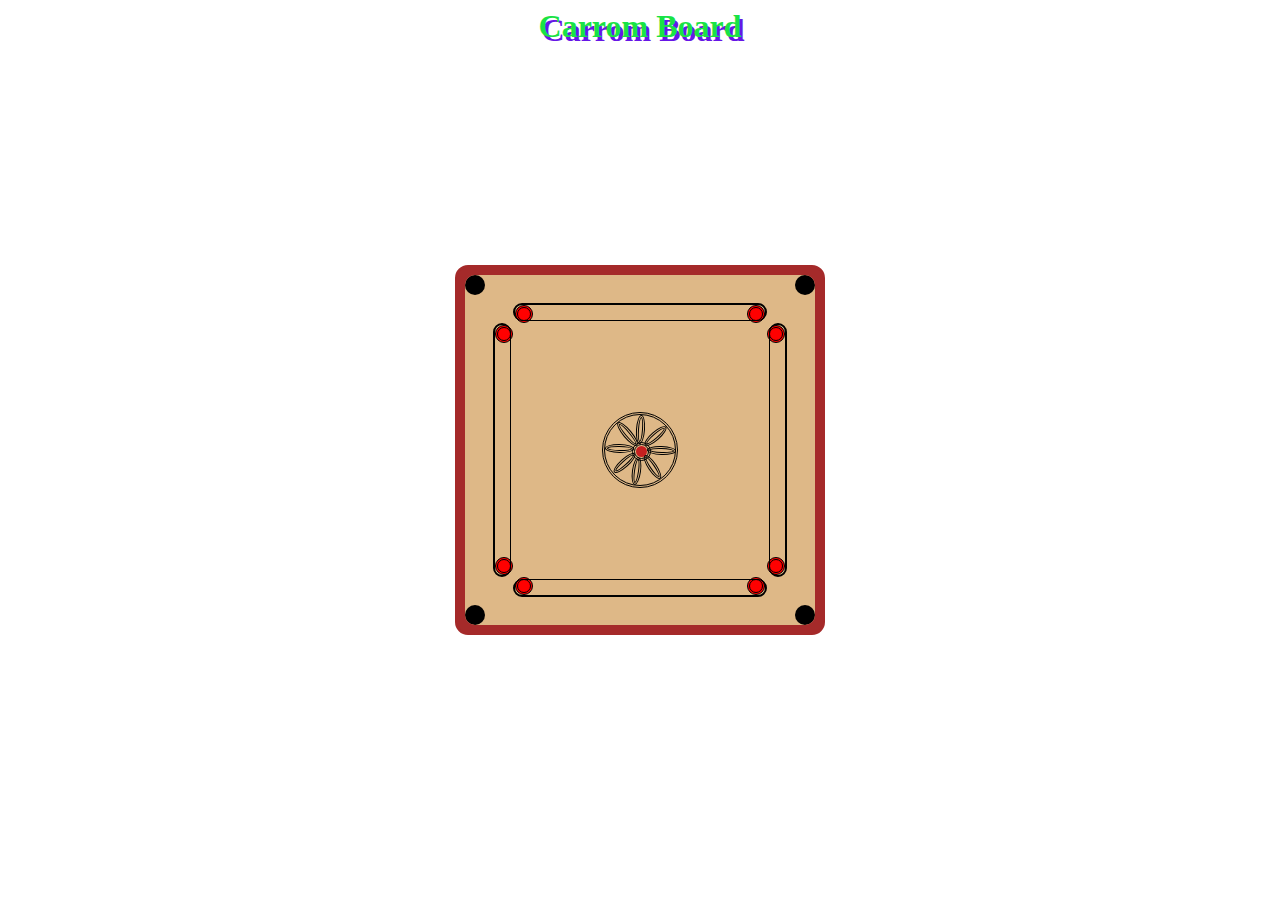
<file: carrom.html>
<html>
    <head>
        <link rel="stylesheet" href="css/carrom.css">
       <!---- <link  rel="stylesheet" integrity="sha384-0evHe/X+R7YkIZDRvuzKMRqM+OrBnVFBL6DOitfPri4tjfHxaWutUpFmBp4vmVor" crossorigin="anonymous" href="https://cdn.jsdelivr.net/npm/bootstrap@5.2.0-beta1/dist/css/bootstrap.min.css"> -->
    </head> 
    <body>

        <h1> Carrom Board</h1>

        <div class="container">
            <div class="pocket pocket-1"></div>
            <div class="pocket pocket-2"></div>
            <div class="pocket pocket-3"></div>
            <div class="pocket pocket-4"></div>

         
            <div class="striker striker-1"></div>
            <div class="striker striker-2"></div>
            <div class="striker striker-3"></div>
            <div class="striker striker-4"></div>
            <div class="striker striker-5"></div>
            <div class="striker striker-6"></div>
            <div class="striker striker-7"></div>
            <div class="striker striker-8"></div>

            <div class="base base-1"></div>
            <div class="base base-2"></div>
            <div class="base base-3"></div>
            <div class="base base-4"></div>

            <div class="design">
                <div id="center-1">
                    <div class="center point"></div>
                </div>
                <div class="points"></div>
                <div class="points-2"></div>
                <div class="points-3"></div>
                <div class="points-4"></div>
                <div class="points-5"></div>
                <div class="points-6"></div>
                <div class="points-7"></div>
                <div class="points-8"></div>
            </div>

             <div class = "corners cor1"> </div>
             <div class = "corners cor2"> </div>
             <div class = "corners cor3"> </div>
             <div class = "corners cor4"> </div>

            
             <div class = "arrow a1"></div>
           </div>
       </body>
    </html>
</file>
<file: css/carrom.css>
h1
{

 text-align: center;
 color:rgb(25, 227, 69);
 text-shadow: 3px 4px  rgb(102, 22, 230);

}
.container
{
    width: 350px ;
    height: 350px ;
    border: 10px solid brown ;
    top: 50% ;
    left: 50% ;
    transform: translate(-50%,-50%);
    position: absolute;
    background-color: burlywood;
    border-radius: 13px;
}
.pocket
{
    width:20px ;
    height: 20px ;
    background-color: black ;
    border-radius: 50%;
    position: absolute;
   
}
.pocket-1
{
    top: 0px;
    left: 0px;
}
.pocket-2
{
    top: 0px ;
    right:0px ;
}
.pocket-3
{
    bottom: 0px ;
    left:0px ;
}
.pocket-4
{
    bottom: 0px ;
    right:0px ;
}
.striker
{
    width:12px ;
    height:12px ;
    background-color:red ;
    border-radius: 50%;
    position: absolute;
    border: double;
    
}
.striker-1
{
    top: 50px ;
    right:30px ;
}
.striker-2
{
    top: 30px ;
    right:50px ;
}
.striker-3
{
    top: 30px ;
    left:50px ;
   
}
.striker-4
{
    top: 50px ;
    left:30px ;
}
.striker-5
{
    bottom: 50px ;
    left:30px ;
}
.striker-6
{
    bottom: 30px ;
    left:50px ;
}
.striker-7
{
    bottom: 30px ;
    right:50px ;
}
.striker-8
{
    bottom: 50px ;
    right:30px ;
}
.base
{
    position:absolute;
    border-radius: 15px;
}
.base
{
    border: 2px solid black;
}    

.base-1
{
    width:250px;
    height: 15px;
    top: 28px;
    left: 48px;
    border-bottom: 1.5px solid black;

}
.base-2
{
    width:15px;
    height: 250px;
    top: 48px;
    left: 28px;
    border-right: 1.5px solid black;

}
.base-3
{
    width:250px;
    height: 15px;
    bottom: 28px;
    left: 48px;
    border-top: 1.5px solid black;

}
.base-4
{
    width:15px;
    height: 250px;
    bottom: 48px;
    right: 28px;
    border-left: 1.5px solid black;

}
.design
{
    width: 70px;
    height: 70px;
    border: double;
    top: 137px;
    left: 137px;
    position: absolute;
    border-radius: 50%;
}
.center
{
    width:11px ;
    height:11px ;
    background-color:rgb(198, 32, 32) ;
    border-radius: 50%;
    position: absolute;
    
    top: 1px;
    left: 1px;
}
#center-1
{
    width:13px ;
    height:13px ;
    border-radius: 50%;
    position: absolute;
    border: double;
    top: 27px;
    left: 27px;

}
.points
{
    width: 3px;
    height: 24px;
    border-radius: 65%;
    border: double;
    transform: rotate(-40deg);
    position: absolute;
    top: 4px;
    left: 18px;
}
.points-2
{
    width: 3px;
    height: 22px;
    border-radius: 65%;
    border: double;
    transform: rotate(146deg);
    position: absolute;
    bottom: 4px;
    right: 18px;
}
.points-3
{
    width: 3px;
    height: 22px;
    border-radius: 65%;
    border: double;
    transform: rotate(48deg);
    position: absolute;
    bottom: 8px;
    left: 15px;
}
.points-4
{
    width: 3px;
    height: 22px;
    border-radius: 65%;
    border: double;
    transform: rotate(49deg);
    position: absolute;
    top: 7px;
    right: 15px;
}
.points-5
{
    width: 3px;
    height: 23px;
    border-radius: 65%;
    border: double;
    transform: rotate(4deg);
    position: absolute;
    top: 0px;
    right: 30px;
}
.points-6
{
    width: 3px;
    height: 22px;
    border-radius: 65%;
    border: double;
    transform: rotate(8deg);
    position: absolute;
    bottom: 0px;
    right: 34px;
}
.points-7
{
    width: 3px;
    height: 23px;
    border-radius: 65%;
    border: double;
    transform: rotate(92deg);
    position: absolute;
    bottom: 20px;
    right: 9px;
}
.points-8
{
    width: 3px;
    height: 23px;
    border-radius: 65%;
    border: double;
    transform: rotate(91deg);
    position: absolute;
    bottom: 22px;
    left: 10px;
}
.corners
{
    height: 30px; 
    width: 30px; 
    border: 10px solid brown;
	position: absolute; 
    transform: translate(-50%,-50%);
    
}
.cor1
{
    top:9.7px;
    left: 9.7px;
    border-bottom: 0px;
    border-right: 0px;
    border-radius: 50% 0 0 0;
}
.cor2
{
    top: 9.7px;
    right:-30px;
    border-bottom: 0px;
    border-left: 0px;
    border-radius: 0 50% 0 0;
}
.cor3
{
    bottom: -30px;
    right:-30px;
    border-top: 0px;
    border-left: 0px;
    border-radius: 0 0 50% 0;
}
.cor4
{
    bottom: -30px;
    left:9.7px;
    border-top: 0px;
    border-right: 0px;
    border-radius: 0 0 0 50%;
}
</file>
